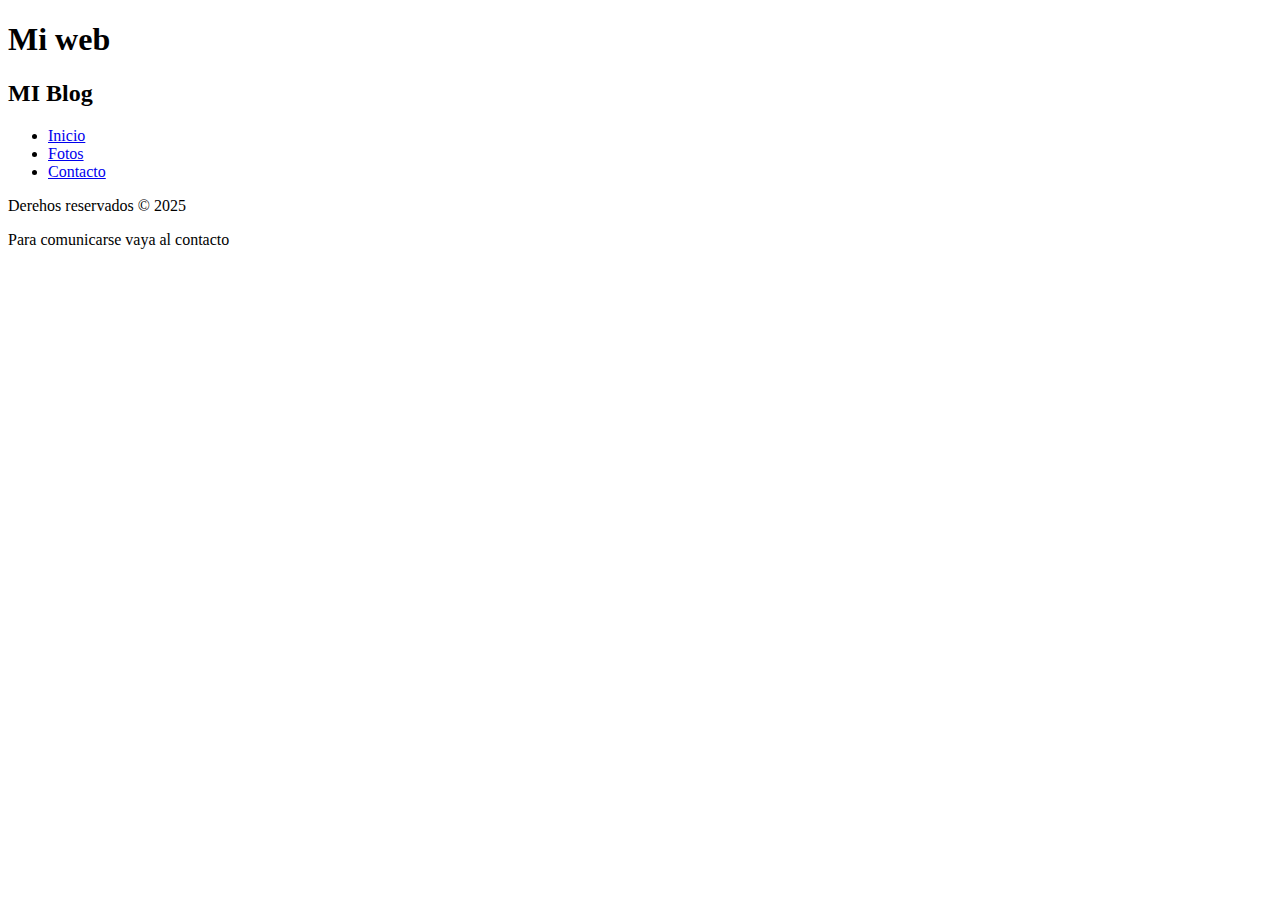
<file: prueba/miweb-main/index.html>
<!DOCTYPE html>
<html lang="es">

<head>
  <meta charset="UTF-8">
  <meta name="viewport" content="width=device-width, initial-scale=1.0">
  <!--Estilos de mi web-->
  <link rel="stylesheet" href="./css/styles.css">
  <title>Mi Web</title>
</head>

<body>
  <!-- ------------cabecera de mi pagina------------ -->
  <header>
    <h1>Mi web</h1>
    <h2>MI Blog</h2>
    <nav>
        <ul>
            <li><a href="/index.html">Inicio</a></li>
            <li><a href="/page/fotos.html">Fotos</a></li>
            <li><a href="/page/contacto.html">Contacto</a></li>
        </ul>
    </nav>


  </header>

  <!-- ------------cuerpo o contenido principal de la pagina------------ -->
  <main>

  </main>

  <!-- ------------pie de pagina------------ -->
  <footer>
    <p>Derehos reservados &copy; 2025</p>
    <p>Para comunicarse vaya al contacto</p>
  </footer>
</body>

</html>
</file>
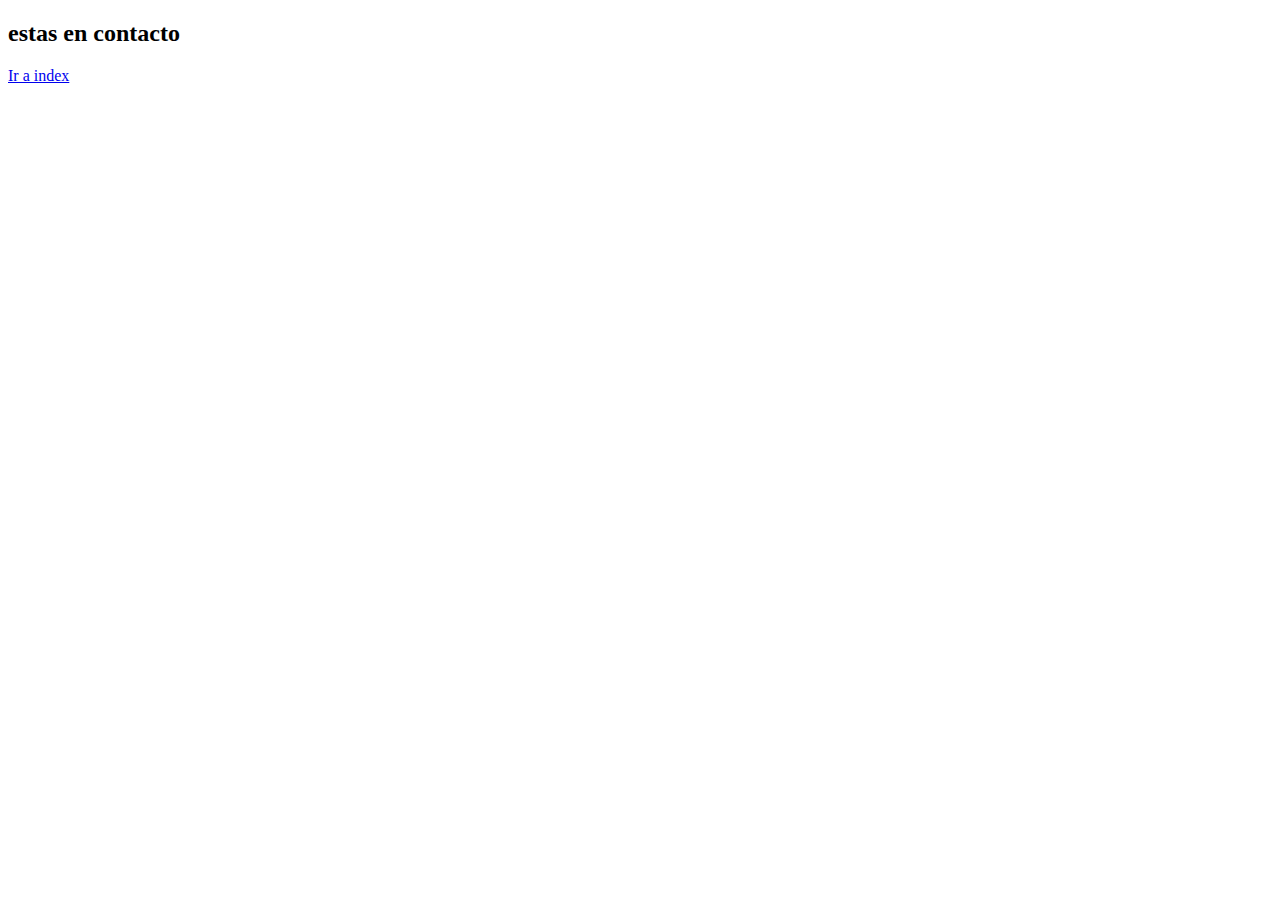
<file: page/contacto.html>
<!DOCTYPE html>
<html lang="en">
<head>
    <meta charset="UTF-8">
    <meta name="viewport" content="width=device-width, initial-scale=1.0">
    <title>Document</title>
</head>
<body>
    <h2>estas en contacto</h2>
    <a href="file:///C:/Users/shpctac10237/Documents/prueba/index.html">Ir a index</a>


</body>
</html>
</file>
<file: prueba/miweb-main/css/styles.css>
main img {
  /*width: 200px;
  height: 200px;
  */
  /*object-fit: contain; /* La imagen se achica para entrar sin recortarse */
  /*object-position: center;/* Centra la imagen dentro del contenedor */
  /*background: #eee; /* Opcional: color de fondo para los bordes vacíos */
}
</file>
